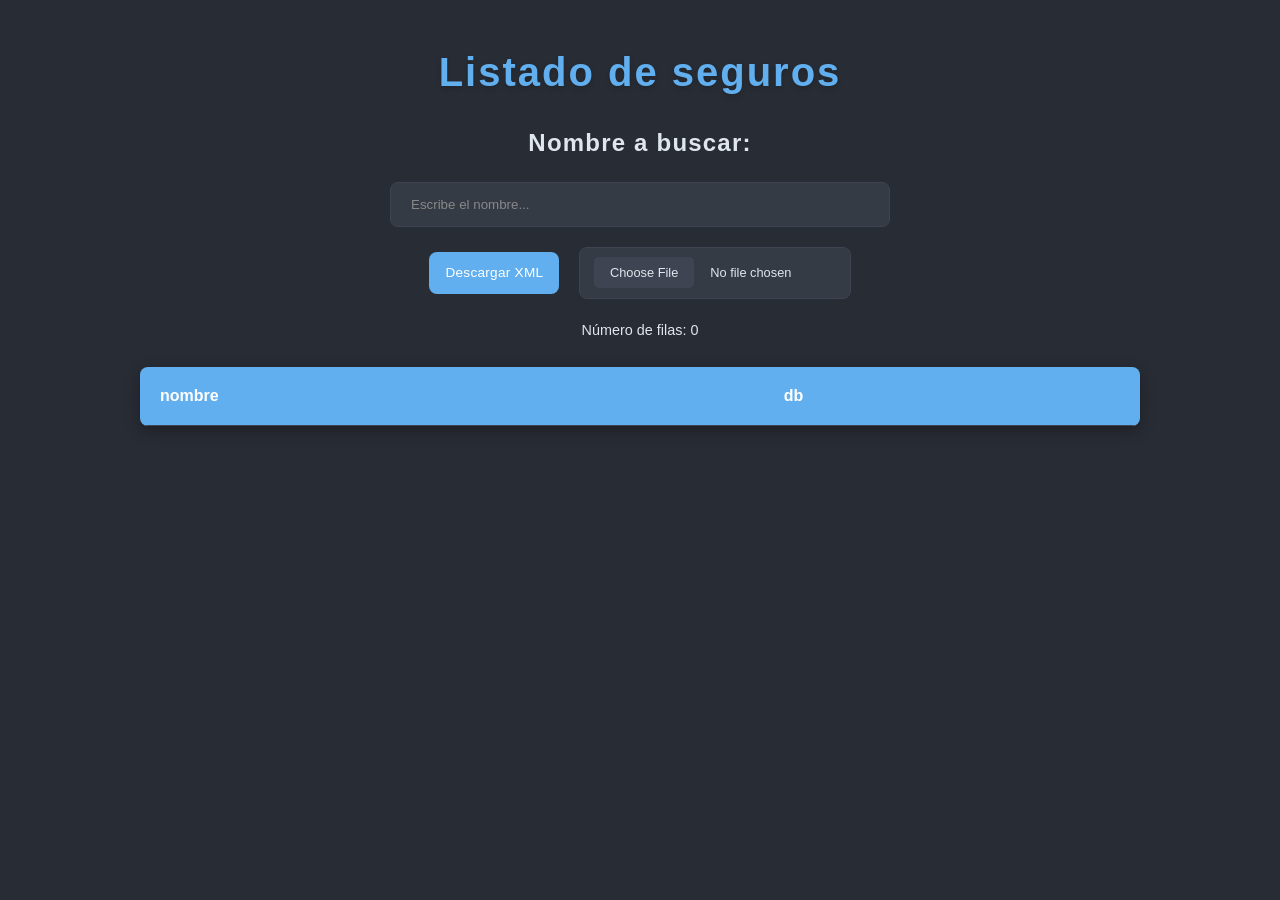
<file: index.html>
<!DOCTYPE html>
<html lang="es">
<head>
  <meta charset="UTF-8">
  <meta name="viewport" content="width=device-width, initial-scale=1.0">
  <title>Gestor de seguros - v0.7a - Desarrollado por: Francisco Antonio Tortosa López - Licencia: AGPL v3 + cláusula adicional de uso no comercial</title>
  <link rel="stylesheet" href="css/general.css">
  <link rel="stylesheet" href="css/controles.css">
  <link rel="stylesheet" href="css/tabla.css">
  <link rel="stylesheet" href="css/xml.css">
  <link rel="stylesheet" href="css/footer.css">
  <link rel="stylesheet" href="css/botones.css">
  <link rel="stylesheet" href="css/columna.css">
</head>
<body>
  <h1 class="title">Listado de seguros</h1>
  <h2 class="add-title">Nombre a buscar:</h2>

  <div class="controls">
      <input type="text" id="searchInput" placeholder="Escribe el nombre..." class="search-input">
  </div>
    
  <div>  
    <div class="xml-controls">
      <button id="saveXmlBtn" class="button save-xml ">Descargar XML</button>
      <input type="file" id="loadXmlInput" accept=".xml">
      
<button id="editColumnsBtn" class="button" style="display: none;">Editar columnas</button>
<button id="addRowBtn" class="button" style="display: none;">Añadir fila</button>
    </div>

    <div style="display: flex; align-items: center; justify-content: center; gap: 1rem; margin-top: 1rem;">
      <p id="contadorFilas" class="contador-filas" style="margin-bottom: 0;">Número de filas: 0</p>
    </div>
  </div> 
  <br>

  <table id="segurosTable">
    <thead>
      <tr>
        <th>nombre</th>
        <th>db</th>
        <th style="display: none;">Acciones</th>
      </tr>
    </thead>
    <tbody></tbody>
  </table>

  <div id="columnModal" class="modal">
      <div class="modal-content">
          <span class="close-button">&times;</span>
          <h2>Editar columnas</h2>
          <div id="columnNameInputs" class="column-name-inputs"></div>
          <button id="saveColumnChanges" class="button">Guardar Cambios</button>
      </div>
  </div>

  <div id="filaModal" class="modal">
    <div class="modal-content">
      <span class="close-button">&times;</span>
      <h2>Añadir nueva fila</h2>
      <div id="filaFormInputs" class="column-name-inputs"></div>
      <button id="saveFilaBtn" class="button">Guardar fila</button>
    </div>
  </div>

  <div id="editRowModal" class="modal">
    <div class="modal-content">
      <span class="close-button" id="closeEditModal">&times;</span>
      <h2>Modificar fila</h2>
      <div id="editRowInputs" class="column-name-inputs"></div>
      <button id="saveEditRowBtn" class="button">Guardar cambios</button>
    </div>
  </div>

  <script src="js/interfaz.js"></script>
  <script src="js/xml.js"></script>
  <script src="js/columna.js"></script>
</body>
</html>
</file>
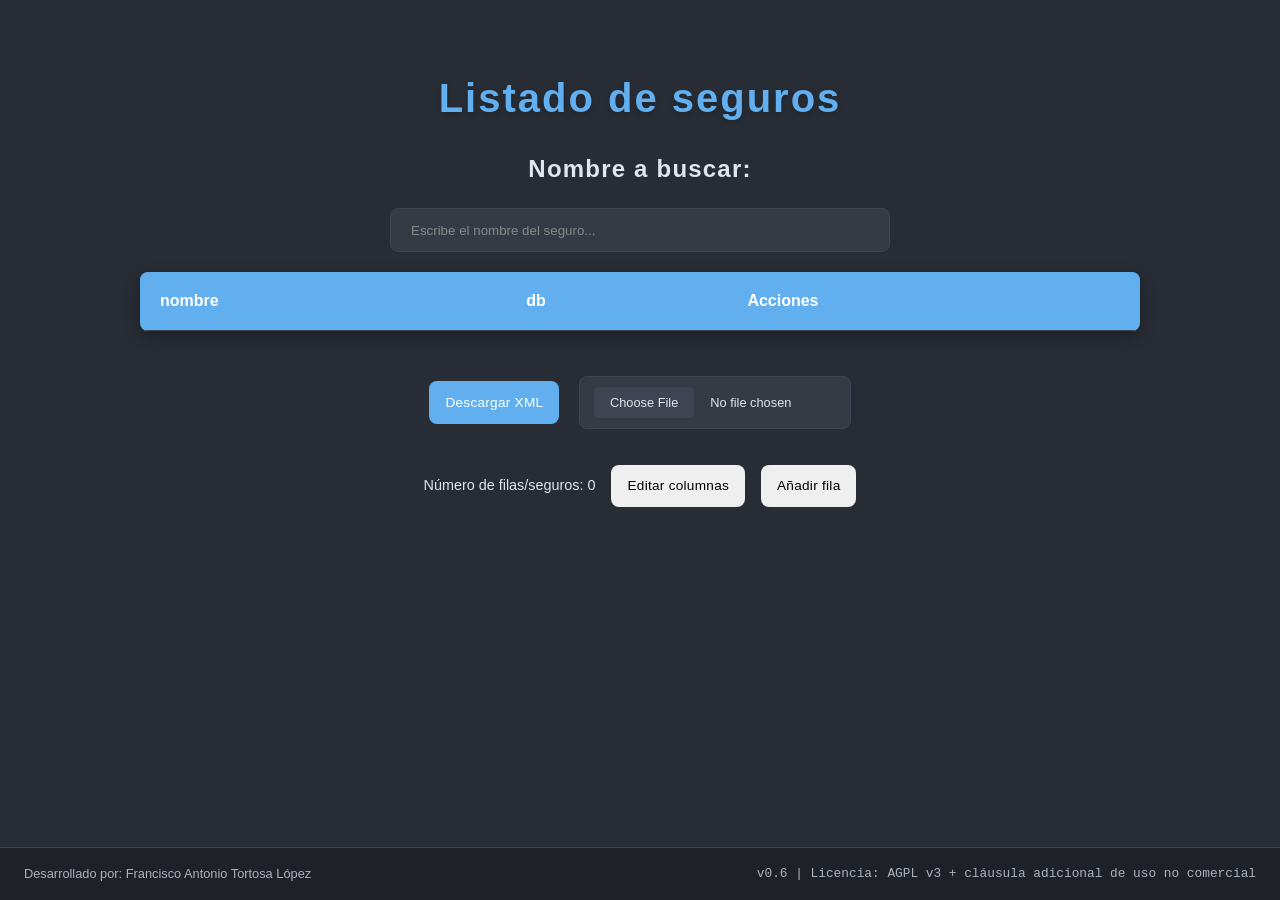
<file: Seguros.html>
<!DOCTYPE html>
<html lang="es">
<head>
  <meta charset="UTF-8">
  <meta name="viewport" content="width=device-width, initial-scale=1.0">
  <title>Seguros</title>
<!--
Logo proporcionado por: Emoji One BW
Sitio web: https://www.emojione.com
-->
  <link rel="icon" type="image/png" href="img/logo.png">
  <link rel="stylesheet" href="css/general.css">
  <link rel="stylesheet" href="css/controles.css">
  <link rel="stylesheet" href="css/tabla.css">
  <link rel="stylesheet" href="css/xml.css">
  <link rel="stylesheet" href="css/footer.css">
  <link rel="stylesheet" href="css/botones.css">
  <link rel="stylesheet" href="css/columna.css">
</head>
<body>
  <h1 class="title">Listado de seguros</h1>
  <h2 class="add-title">Nombre a buscar:</h2>
  <div class="controls">
      <input type="text" id="searchInput" placeholder="Escribe el nombre del seguro..." class="search-input">
  </div>

  <table id="segurosTable">
    <thead>
      <tr>
        <th>nombre</th>
        <th>db</th>
        <th>Acciones</th>
      </tr>
    </thead>
<tbody></tbody>
  </table>
  <br>

  <div class="xml-controls">
    <button id="saveXmlBtn" class="button save-xml">Descargar XML</button>
    <input type="file" id="loadXmlInput" accept=".xml">
  </div>
    <div style="display: flex; align-items: center; justify-content: center; gap: 1rem; margin-top: 1rem;">
        <p id="contadorFilas" class="contador-filas" style="margin-bottom: 0;">Número de filas/seguros: 0</p>
        <button id="editColumnsBtn" class="button" style="margin-bottom: 0;">Editar columnas</button>
        <button id="addRowBtn" class="button" style="margin-bottom: 0;">Añadir fila</button>
    </div>

  <footer>
    <p class="footer-author">Desarrollado por: Francisco Antonio Tortosa López</p>
    <p class="footer-version">v0.6 | Licencia: AGPL v3 + cláusula adicional de uso no comercial</p>
  </footer>

    <div id="columnModal" class="modal">
        <div class="modal-content">
            <span class="close-button">&times;</span>
            <h2>Editar columnas</h2>
            <div id="columnNameInputs" class="column-name-inputs">
                </div>
            <button id="saveColumnChanges" class="button">Guardar Cambios</button>
        </div>
    </div>
<div id="filaModal" class="modal">
  <div class="modal-content">
    <span class="close-button">&times;</span>
    <h2>Añadir nueva fila</h2>
    <div id="filaFormInputs" class="column-name-inputs"></div>
    <button id="saveFilaBtn" class="button">Guardar fila</button>
  </div>
</div>

    <script src="js/interfaz.js"></script>
    <script src="js/xml.js"></script>
    <script src="js/columna.js"></script>

</body>
</html>
</file>
<file: css/general.css>
/* ====================
   general.css - Estilos Generales
   ==================== */

/* Variables CSS: Aquí se definen colores, tamaños, y transiciones que se usarán en todo el sitio. */
:root {
  --bg: #282c34;
  --text: #e0e6ed;
  --primary: #61afef;
  --accent: #98c379;
  --border: #3e4451;
  --card-bg: #353b45;
  --radius: 0.5rem;
  --spacing: 1.25rem;
  --transition: 0.3s ease-in-out;
}

/* Reseteo básico de estilos: Elimina márgenes y paddings por defecto de todos los elementos. */
*, *::before, *::after {
  box-sizing: border-box;
  margin: 0;
  padding: 0;
}

/* Estilos para el cuerpo de la página (body) */
body {
  background: var(--bg);
  font-family: -apple-system, BlinkMacSystemFont, "Segoe UI", Roboto, Oxygen, Ubuntu, Cantarell, "Open Sans", "Helvetica Neue", sans-serif;
  color: var(--text);
  line-height: 1.6;
  padding: 2.5rem 1.5rem 7rem;
  display: flex;
  flex-direction: column;
  min-height: 100vh;
}

/* Estilos para los títulos principales (h1 con clase 'title' y h2 con clase 'add-title') */
h1.title, h2.add-title {
  text-align: center;
  color: var(--primary);
  margin-bottom: var(--spacing);
  font-weight: 600;
  letter-spacing: 0.05em;
}

/* Estilos específicos para el título principal (h1.title) */
h1.title {
  font-size: 2.5rem;
  text-shadow: 0 2px 5px rgba(0, 0, 0, 0.2);
}

h2.add-title {
  font-size: 1.5rem;
  color: var(--text);
}

.search-input,
.column-input-item input {
  padding: 0.85rem 1.25rem;
  border: 1px solid var(--border);
  border-radius: var(--radius);
  background-color: var(--card-bg); /* Estilo que se había perdido */
  color: var(--text);
  transition: border-color var(--transition), box-shadow var(--transition);
}

.search-input:focus,
.column-input-item input:focus {
  outline: none;
  border-color: var(--primary);
  box-shadow: 0 0 0 3px rgba(97, 175, 239, 0.3);
}
</file>
<file: css/controles.css>
/* ====================
   controles.css - Estilos para Búsqueda y Contadores
   ==================== */

/* Estilos para el contenedor de controles (usado para el input de búsqueda) */
.controls {
  display: flex;
  justify-content: center;
  margin-bottom: var(--spacing);
}

/* Estilos para el campo de entrada de búsqueda */
.search-input {
  width: 100%;
  max-width: 500px;
}

/* Estilos para el texto de marcador de posición (placeholder) del input de búsqueda */
.search-input::placeholder {
  color: #888;
}

/* Estilos para el contador de filas (texto que muestra cuántas filas hay) */
.contador-filas {
  text-align: center;
  font-size: 0.9rem;
  color: var(--text);
  margin-top: 0,8rem;
  margin-bottom: var(--spacing);
}
</file>
<file: css/tabla.css>
/* ====================
   tabla.css - Estilos de la Tabla
   ==================== */

/* Estilos generales para la tabla con ID "segurosTable" */
#segurosTable {
  width: 100%;
  max-width: 1000px;
  margin: 0 auto var(--spacing);
  border-collapse: separate;
  border-spacing: 0;
  background-color: var(--card-bg);
  border-radius: var(--radius);
  overflow: hidden;
  box-shadow: 0 5px 15px rgba(0, 0, 0, 0.3);
}

/* Estilos para las celdas de encabezado (<th>) y las celdas de datos (<td>) dentro de la tabla */
#segurosTable th,
#segurosTable td {
  padding: 1rem 1.25rem;
  text-align: left;
  border-bottom: 1px solid var(--border);
}

/* Estilos específicos para las celdas de encabezado (<th>) de la tabla */
#segurosTable th {
  background: var(--primary);
  color: #fff;
  font-weight: 600;
  position: sticky;
  top: 0;
  z-index: 10;
}

/* Estilos para las filas del cuerpo de la tabla (<tbody><tr>) */
#segurosTable tbody tr {
  transition: background-color var(--transition);
}

/* Estilos para las filas pares (segunda, cuarta, etc.) del cuerpo de la tabla */
#segurosTable tbody tr:nth-child(even) {
  background-color: rgba(0, 0, 0, 0.05);
}

/* Estilos para las celdas de datos (<td>) */
#segurosTable td {
  border-right: 1px solid var(--border);
}

/* Estilos específicos para la última celda de datos (<td>) de cada fila */
#segurosTable td:last-child {
  border-right: none;
}
</file>
<file: css/xml.css>
/* ====================
   xml.css - Estilos de Controles XML
   ==================== */

/* Define los estilos para un contenedor de controles XML. */
.xml-controls {
  display: flex;
  justify-content: center;
  align-items: center;
  gap: var(--spacing);
  margin-bottom: var(--spacing);
  flex-wrap: wrap;
}

/* Define el estilo para el input de tipo 'file' (para subir archivos) dentro de .xml-controls. */
.xml-controls input[type='file'] {
  padding: 0.6rem 0.85rem;
  border: 1px solid var(--border);
  border-radius: var(--radius);
  font-size: 0.8rem;
  background: var(--card-bg);
  color: var(--text);
  cursor: pointer;
  transition: border-color var(--transition);
}

/* Define el estilo para el botón de "Examinar" o "Seleccionar archivo" dentro del input de tipo 'file'. */
.xml-controls input[type='file']::-webkit-file-upload-button {
  background: var(--border);
  color: var(--text);
  padding: 0.5rem 1rem;
  border: none;
  border-radius: 0.3rem;
  cursor: pointer;
  margin-right: 1rem;
  transition: background var(--transition);
}
</file>
<file: css/footer.css>
/* ====================
   footer.css - Estilos del Pie de Página
   ==================== */

/* Estilos para el elemento footer (pie de página) */
footer {
  position: fixed;
  bottom: 0;
  left: 0;
  width: 100%;
  background: #1e2127;
  border-top: 1px solid var(--border);
  padding: 1rem 1.5rem;
  display: flex;
  justify-content: space-between;
  align-items: center;
  color: #abb2bf;
  font-size: 0.8rem;
  z-index: 100;
}

/* Estilos para las clases .footer-author y .footer-version (para eliminar márgenes) */
.footer-author, .footer-version {
  margin: 0;
}

/* Estilos específicos para la clase .footer-version */
.footer-version {
  text-align: right;
  font-family: 'SFMono-Regular', Consolas, 'Liberation Mono', Menlo, Courier, monospace;
}
</file>
<file: css/botones.css>
/* ====================
   botones.css - Estilos de Botones
   ==================== */

.button {
  padding: 0.85rem 1rem;
  border: none;
  border-radius: var(--radius);
  font-size: 0.85rem;
  cursor: pointer;
  font-weight: 500;
  letter-spacing: 0.02em;
  transition: transform var(--transition), box-shadow var(--transition);
}

.button:hover {
  transform: translateY(-2px);
  box-shadow: 0 4px 10px rgba(0, 0, 0, 0.2);
}

#saveXmlBtn {
  background: var(--primary);
  color: #fff;
}

/* Botón Eliminar (Rojo/Principal) */
#segurosTable .button.delete {
  background: var(--primary);
  color: #fff;
  padding: 0.5rem 0.8rem;
  font-weight: 600;
}

/* NUEVO: Botón Modificar (Color Accento/Verde-Azulado) */
#segurosTable .button.edit {
  background: var(--accent);
  color: #1a1a1a;
  padding: 0.5rem 0.8rem;
  font-weight: 600;
}

#segurosTable .button.edit:hover, 
#segurosTable .button.delete:hover {
  transform: translateY(-1px);
  box-shadow: 0 6px 15px rgba(0, 0, 0, 0.3);
}
</file>
<file: css/columna.css>
/* ====================
   columna.css - Estilos del Modal de Columnas
   ==================== */

/* Modal oculto por defecto y centrado cuando se abre */
.modal {
  display: none;
  position: fixed;
  inset: 0;
  z-index: 1000;
  background-color: #1a1a1a;
}
.modal.is-open {
  display: flex;
  justify-content: center;
  align-items: center;
}

/* Caja de contenido del modal */
.modal-content {
  background-color: var(--card-bg);
  margin: auto;
  padding: var(--spacing);
  max-width: 550px;
  width: 90%;
  border-radius: var(--radius);
  box-shadow: 0 8px 20px rgba(0, 0, 0, 0.4);
  position: relative;
  color: var(--text);
  text-align: center;
}

/* Botón para cerrar el modal */
.close-button {
  position: absolute;
  top: 10px;
  right: 20px;
  font-size: 28px;
  color: #aaa;
  cursor: pointer;
  transition: color var(--transition);
}
.close-button:hover {
  color: var(--primary);
}

/* Contenido dinámico del formulario dentro del modal */
.column-name-inputs {
  display: flex;
  flex-direction: column;
  gap: var(--spacing);
  margin-bottom: var(--spacing);
}
.column-input-item {
  display: flex;
  flex-direction: column;
  gap: 0.5rem;
}
.column-input-item label {
  font-size: 0.95rem;
  font-weight: 500;
  color: var(--text);
}
.column-input-item input {
  /* Los estilos de apariencia vienen de general.css */
  width: 100%;
  font-size: 1rem;
}

/* Estilos para los botones de acción dentro del modal */
.column-actions {
  display: flex;
  justify-content: center;
  gap: 1rem;
  margin-bottom: var(--spacing);
}
</file>
